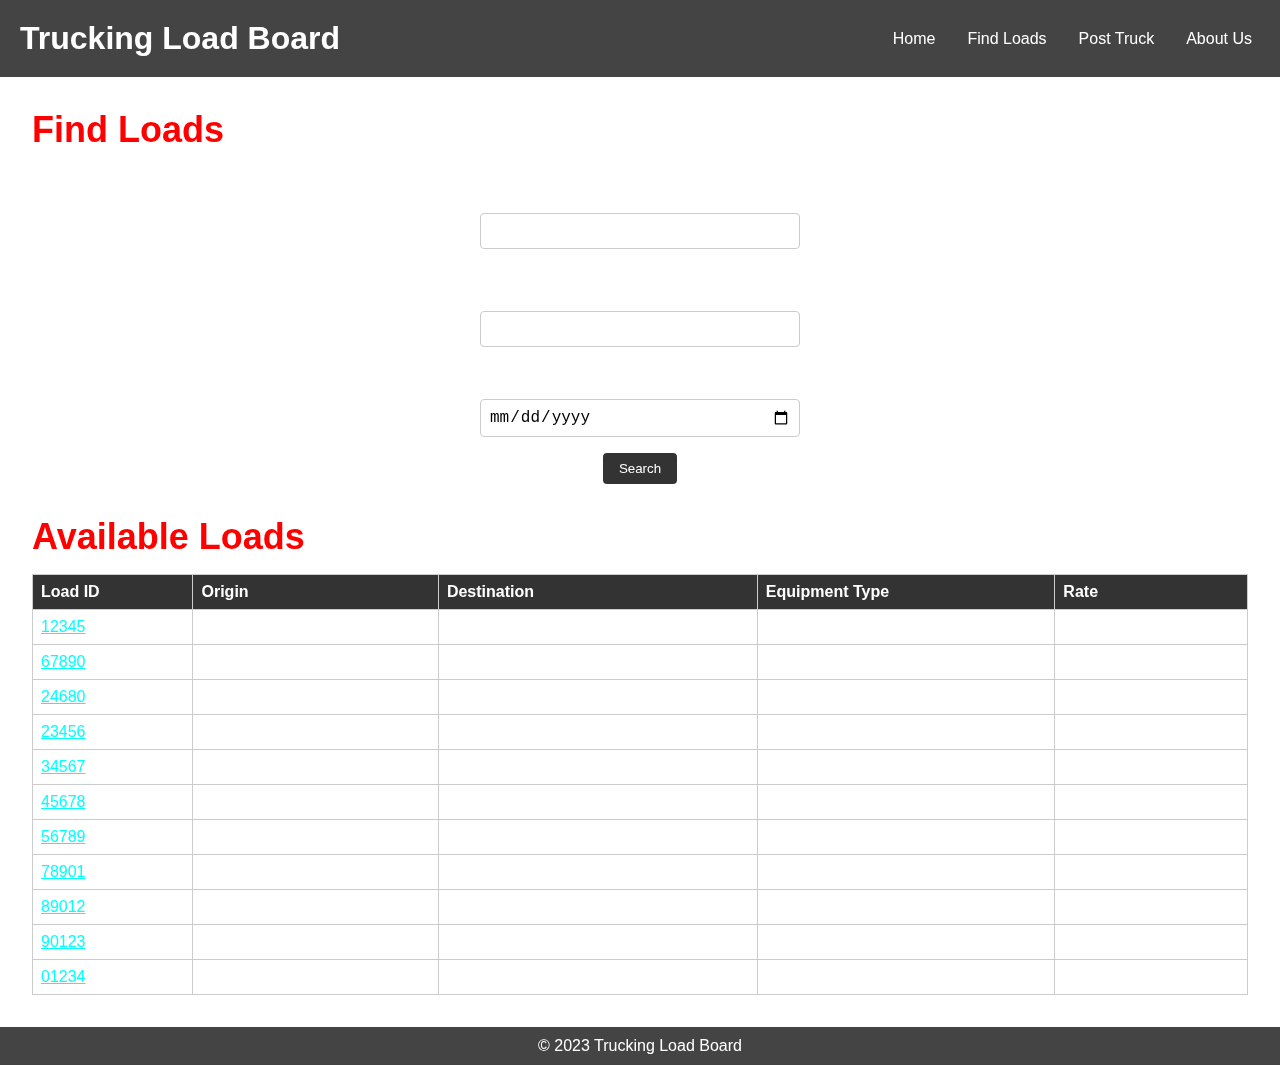
<file: index.html>
<!DOCTYPE html>
<html>
<head>
	<meta charset="UTF-8">
	<title>Trucking Load Board</title>
    <link rel="stylesheet" href="style.css">

</head>
<body>
	<header>
		<h1>Trucking Load Board</h1>
		<nav>
			<ul>
				<li><a href="#">Home</a></li>
				<li><a href="#">Find Loads</a></li>
				<li><a href="posttruck.html">Post Truck</a></li>
				<li><a href="about.html">About Us</a></li>
			</ul>
		</nav>
	</header>
	<main>
		<section>
			<h2>Find Loads</h2>
			<form>
				<label for="origin">Origin:</label>
				<input type="text" id="origin-input" name="origin">
				<label for="destination">Destination:</label>
				<input type="text" id="dest-input" name="destination">
				<label for="date">Date:</label>
				<input type="date" id="date" name="date">
				<button id="search-button">Search</button>
			</form>
		</section>
		<section>
			<h2>Available Loads</h2>
			<table id="loads-table-body">
				<thead>
					<tr>
						<th>Load ID</th>
						<th>Origin</th>
						<th>Destination</th>
						<th>Equipment Type</th>
						<th>Rate</th>
					</tr>
				</thead>
				<tbody>
					<tr>
						<td><a href="#" class="load-link" data-load-id="12345">12345</a></td>
						<td>New York, NY</td>
						<td>Los Angeles, CA</td>
						<td>53' Van</td>
						<td>$2.00/mile</td>
					</tr>
					<tr>
						<td><a href="#" class="load-link" data-load-id="67890">67890</a></td>
						<td>Chicago, IL</td>
						<td>Dallas, TX</td>
						<td>Flatbed</td>
						<td>$3.50/mile</td>
					</tr>
					<tr>
						<td><a href="#" class="load-link" data-load-id="24680">24680</a></td>
						<td>Miami, FL</td>
						<td>Seattle, WA</td>
						<td>Refrigerated</td>
						<td>$2.75/mile</td>
					</tr>

                      <tr>
                        <td><a href="#" class="load-link" data-load-id="23456">23456</a></td>
                        <td>Chicago, IL</td>
                        <td>Miami, FL</td>
                        <td>Flatbed</td>
                        <td>$2.75/mile</td>
                      </tr>
                      <tr>
                        <td><a href="#" class="load-link" data-load-id="34567">34567</a></td>
                        <td>Dallas, TX</td>
                        <td>Seattle, WA</td>
                        <td>Reefer</td>
                        <td>$3.00/mile</td>
                      </tr>
                      <tr>
                        <td><a href="#" class="load-link" data-load-id="45678">45678</a></td>
                        <td>Atlanta, GA</td>
                        <td>San Francisco, CA</td>
                        <td>Dry Van</td>
                        <td>$4.00/mile</td>
                      </tr>
                      <tr>
                        <td><a href="#" class="load-link" data-load-id="56789">56789</a></td>
                        <td>Denver, CO</td>
                        <td>Boston, MA</td>
                        <td>Flatbed</td>
                        <td>$2.50/mile</td>
                      </tr>

                      <tr>
                        <td><a href="#" class="load-link" data-load-id="78901">78901</a></td>
                        <td>Houston, TX</td>
                        <td>Portland, OR</td>
                        <td>Dry Van</td>
                        <td>$3.75/mile</td>
                      </tr>
                      <tr>
                        <td><a href="#" class="load-link" data-load-id="89012">89012</a></td>
                        <td>Seattle, WA</td>
                        <td>Atlanta, GA</td>
                        <td>Flatbed</td>
                        <td>$2.50/mile</td>
                      </tr>
                      <tr>
                        <td><a href="#" class="load-link" data-load-id="90123">90123</a></td>
                        <td>Miami, FL</td>
                        <td>Denver, CO</td>
                        <td>Reefer</td>
                        <td>$3.50/mile</td>
                      </tr>
                      <tr>
                        <td><a href="#" class="load-link" data-load-id="01234">01234</a></td>
                        <td>Boston, MA</td>
                        <td>Los Angeles, CA</td>
                        <td>Dry Van</td>
                        <td>$4.25/mile</td>
                      </tr>

				</tbody>
			</table>
		</section>
	</main>
	<footer>
		<p>&copy; 2023 Trucking Load Board</p>
	</footer>
    <script src="script.js"></script>

</body>
</html>
</file>
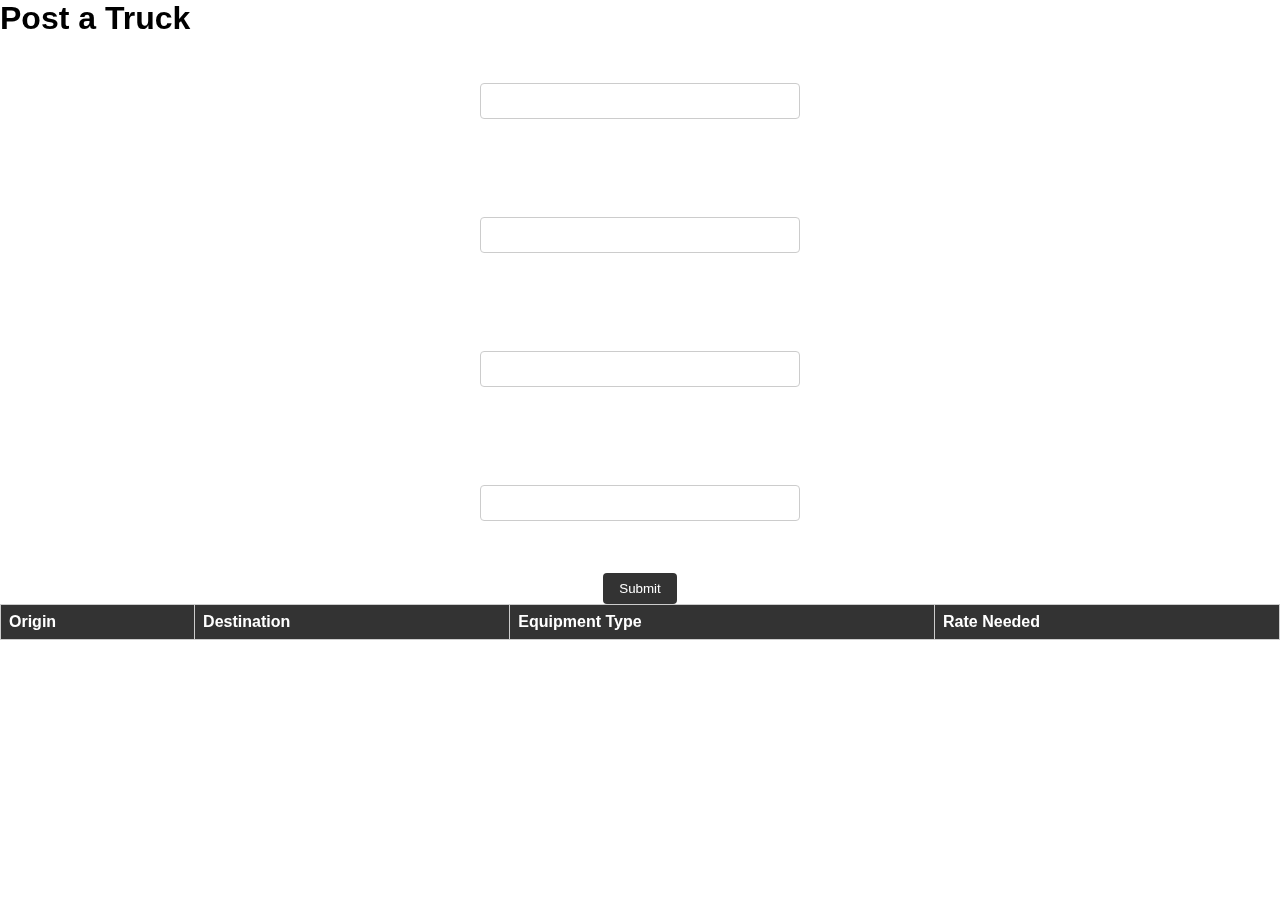
<file: posttruck.html>
<!DOCTYPE html>
<html>
<head>
	<title>Post a Truck</title>
    <link rel="stylesheet" href="style.css">
</head>
<body>
	<h1>Post a Truck</h1>
	<form id="truck-form" method="POST">
        <label for="origin-input">Origin:</label>
        <input type="text" id="origin-input" name="origin" required><br><br>
        
        <label for="destination-input">Destination:</label>
        <input type="text" id="destination-input" name="destination" required><br><br>
        
        <label for="equipment-input">Equipment Type:</label>
        <input type="text" id="equipment-input" name="equipment" required><br><br>
        
        <label for="rate-input">Rate Needed:</label>
        <input type="text" id="rate-input" name="rate" required><br><br>
        
        <button type="submit" id="submit-btn">Submit</button>
      </form>
      
      <table id="truck-table">
        <thead>
          <tr>
            <th>Origin</th>
            <th>Destination</th>
            <th>Equipment Type</th>
            <th>Rate Needed</th>
          </tr>
        </thead>
        <tbody>
          <!-- Truck posts will be added here dynamically -->
        </tbody>
      </table>
      
      
</body>
</html>
</file>
<file: style.css>
/* Reset default browser styles */
* {
    margin: 0;
    padding: 0;
    box-sizing: border-box;
  }
  
  body {
    margin: 0;
    padding: 0;
    font-family: Arial, sans-serif;
    background-image: url('https://images.unsplash.com/photo-1616432043562-3671ea2e5242?ixlib=rb-4.0.3&ixid=MnwxMjA3fDB8MHxwaG90by1wYWdlfHx8fGVufDB8fHx8&auto=format&fit=crop&w=774&q=80');
    background-size: cover;
    background-position: center;
    backdrop-filter: blur(3px);
  }
  
  header {
    background-color: #444;
    color: white;
    padding: 20px;
    display: flex;
    justify-content: space-between;
    align-items: center;
    filter: none;
  }
  
  header h1 {
    font-size: 2rem;
  }
  
  header ul {
    display: flex;
    list-style: none;
  }
  
  header ul li:not(:first-child) {
    margin-left: 1rem;
  }
  
  header ul li a {
    color: #fff;
    text-decoration: none;
    padding: 0.5rem;
    border-radius: 0.25rem;
    transition: background-color 0.3s ease-in-out;
  }
  
  header ul li a:hover {
    background-color: #D9D9D9;
  }
  
  main {
    display: flex;
    flex-wrap: wrap;
    gap: 2rem;
    padding: 2rem;
    /* background-image: url('background-image.jpg'); */
    background-size: cover;
    background-position: center;

  }
  
  section {
    width: 100%;
  }
  
  h2 {
    color: red;
    font-size: 36px;
    margin-bottom: 1rem;
  }
  
  form label {
    display: block;
    margin-bottom: 0.5rem;
  }

  /* Style search button */
button {
    background-color: #333;
    color: #fff;
    border: none;
    border-radius: 0.25rem;
    padding: 0.5rem 1rem;
    cursor: pointer;
    transition: background-color 0.3s ease-in-out;
  }
  button:hover {
    background-color: #D9D9D9;
    color: #333;
  }
  
  
  form input[type="text"],
  form input[type="date"],
  form input[type="submit"] {
    padding: 0.5rem;
    border: 1px solid #ccc;
    border-radius: 0.25rem;
    margin-bottom: 1rem;
    font-size: 1rem;
    width: 100%;
    max-width: 20rem;
  }
  
  form input[type="submit"] {
    background-color: #333;
    color: #fff;
    border: none;
    cursor: pointer;
  }
  
  table {
    color: #FFF;
    width: 100%;
    border-collapse: collapse;
  }
  
  th,
  td {
    text-align: left;
    padding: 0.5rem;
    border: 1px solid #ccc;
  }
  
  th {
    background-color: #333;
    color: #fff;
  }
  
  footer {
    background-color: #444;
    color: white;
    padding: 10px;
    text-align: center;
    filter: none;
  }

.load-link {
    color: aqua;
}
/* 
Hide load rows by default
#loads-table-body tr:not(.show-details) {
    display: none;
  }
  
  /* Show load rows when .show-details is added 
  #loads-table-body tr.show-details {
    display: table-row;
  } 
*/

form {
    display: flex;
    flex-direction: column;
    justify-content: center;
    align-items: center;
    font-size: 1em;
    color: #fff;
  }
  
  label {
    margin: 10px;
    font-weight: bold;
  }
  
  input[type="submit"] {
    margin-top: 20px;
    padding: 10px 20px;
    font-size: 1.5em;
    color: #fff;
    background-color: #007bff;
    border: none;
    border-radius: 5px;
    cursor: pointer;
  }
  
  input[type="submit"]:hover {
    background-color: #0062cc;
  }
  
  input[type="text"], select {
    padding: 10px;
    margin: 10px;
    border: 1px solid #ddd;
    border-radius: 5px;
  }
</file>
